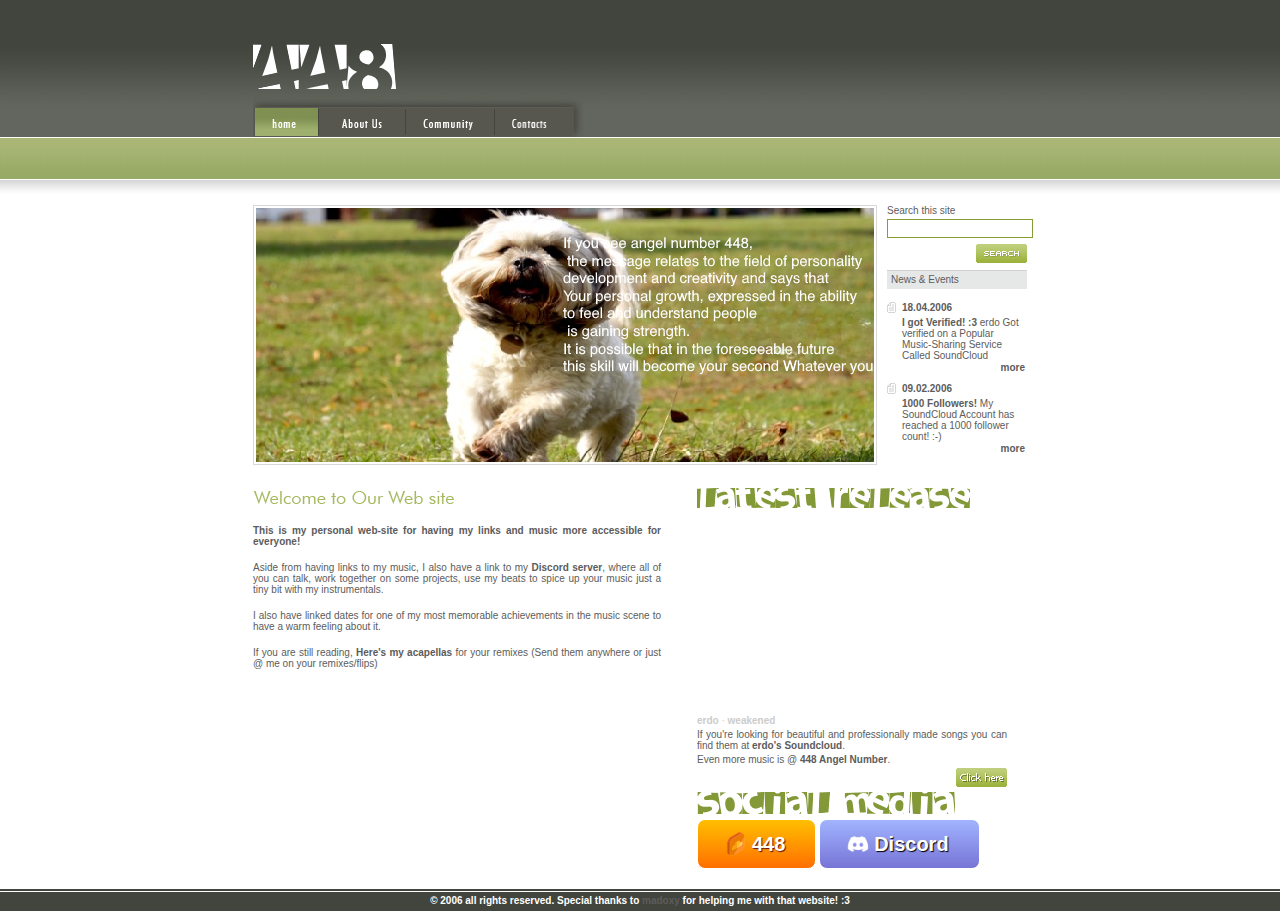
<file: index.html>
<!DOCTYPE html PUBLIC "-//W3C//DTD XHTML 1.0 Strict//EN"
	"http://www.w3.org/TR/xhtml1/DTD/xhtml1-strict.dtd">

<html xmlns="http://www.w3.org/1999/xhtml" xml:lang="en" lang="en">
<head>

	<meta http-equiv="Content-Type" content="text/html; charset=utf-8"/>

	<title>448 Angel Number Cult</title>
	<link rel="stylesheet" href="style.css" type="text/css" charset="utf-8" />
    <link rel="icon" type="image/png" sizes="32x32" href="/images/Yin_yang.svg.png">
</head>

<!-- ХАХААХАХХАХАХ ЕРДА НЕ ХОТЕЛ ЕТАГА ПРИЗНАВАТЬ -->
<!-- НО САЙТ СПИЖЭЭЭЭЭЭЭЭЭЭЭЭЭЭЭЭЭЭЭЭЭЭНН -->

<body>
	<div id="wrapper">
		<div id="header">
			<h1><img src="images/logo.png" width="172" height="45" alt="Charity Trust"></h1>
			<div id="nav">
				<a href="#"><img src="images/m1.jpg" width="66" height="41" alt="M1"></a>
				<a href="#"><img src="images/m2.jpg" width="87" height="41" alt="M2"></a>
				
				<a href="#"><img src="images/m7.jpg" width="89" height="41" alt="M7"></a>
				<a href="#"><img src="images/m8.jpg" width="89" height="41" alt="M8"></a>
			</div>
		</div>
		<div id="headline">
			<div id="photo"><div>
				<img src="images/pic_1.jpg" width="618" height="254" alt="Pic 1">
			</div></div>
			<div id="search-news">
				<h2>Search this site</h2>
				<form action="">
					<div><input class="boba" type="text" name="q" value="" id="q" /></div>
					<div class="more"><input type="image" name="search" value="" src="images/btn_search.gif"></div>
				</form>
				
				<h2 class="downcast">News &amp; Events</h2>
				<div id="news-box">
					<h3><a href="#">18.04.2006</a></h3>
					<p><a href="#">I got Verified! :3</a> erdo Got verified on a Popular Music-Sharing Service Called SoundCloud</p>
					<p class="more"><a href="#">more</a></p>
				  <h3><a href="#">09.02.2006</a></h3>
				  <p><a href="#">1000 Followers!</a> My SoundCloud Account has reached a 1000 follower count! :-)</p>
				  <p class="more"><a href="#">more</a></p>
				</div>
			</div>
			<div class="clear"></div>
		</div>
		<div id="body">
            <div class="hui">
                <div id="body-left">
                    <h2><img src="images/h_welcome_to_our_site.gif" width="203" height="20" alt="H Welcome To Our Site" /></h2>
                    <p class="textik"><b>This is my personal web-site for having my links and music more accessible for everyone!</b> </p>
                    <p class="textik">Aside from having links to my music, I also have a link to my <a href="https://discord.gg/aKfdVvjNwZ"target="_blank">Discord server</a>, where all of you can talk, work together on some projects, use my beats to spice up your music just a tiny bit with my instrumentals.</p>
                    <p class="textik">I also have linked dates for one of my most memorable achievements in the music scene to have a warm feeling about it.</p>
                    <p class="textik">If you are still reading, <a href="https://drive.google.com/drive/folders/1qOijfQP0ZezYoK3pFHe0FPHvIl9Yzd-C?usp=sharing"target="_blank">Here's my acapellas</a> for your remixes (Send them anywhere or just @ me on your remixes/flips)</p>
                </div>
                <div id="body-right">
                    <h2><img src="images/h_donations_for_us.gif" width="330" height="20" alt="Donations For Us"></h2>
                    <iframe width="100%" height="200" scrolling="no" frameborder="no" allow="autoplay" src="https://w.soundcloud.com/player/?url=https%3A//api.soundcloud.com/tracks/1568650699&color=%23000000&auto_play=false&hide_related=false&show_comments=true&show_user=true&show_reposts=false&show_teaser=true&visual=true"></iframe><div style="font-size: 10px; color: #cccccc;line-break: anywhere;word-break: normal;overflow: hidden;white-space: nowrap;text-overflow: ellipsis; font-family: Interstate,Lucida Grande,Lucida Sans Unicode,Lucida Sans,Garuda,Verdana,Tahoma,sans-serif;font-weight: 100;"><a href="https://soundcloud.com/erdo" title="erdo" target="_blank" style="color: #cccccc; text-decoration: none;">erdo</a> · <a href="https://soundcloud.com/erdo/weakened" title="weakened" target="_blank" style="color: #cccccc; text-decoration: none;">weakened</a></div>
                    <p>If you're looking for beautiful and professionally made songs you can find them at <a href="http://www.soundcloud.com/erdo"target="_blank">erdo's Soundcloud</a>.</p>
                    <p>Even more music is @ <a href="http://soundcloud.com/448hz"target="_blank">448 Angel Number</a>.</p>
                    <p class="more"><a href="#"><img src="images/btn_click_here.gif" width="51" height="19" alt="Btn Click Here"></a></p>
                    <h2><img src="images/h_gallery.gif" width="330" height="22" alt="Gallery"></h2>
                    <div id="gallery">
                        <a class="button" href="https://soundcloud.com/448hz"target="_blank">448</a>
                        <a class="button1" href="https://discord.gg/aKfdVvjNwZ"target="_blank">Discord</a>
    
    
                        
                    </div>
                </div>
                <div class="clear"></div>
            </div>
        </div>
    </div>
			
	<div id="footer">
		<p>&copy; 2006 all rights reserved.              Special thanks to <a class="ERDA_SUKAAAAAAAAA" href="https://madoxy.neocities.org"target="_blank">madoxy</a> for helping me with that website! :3</p>
	</div>
</body>
</html>
</file>
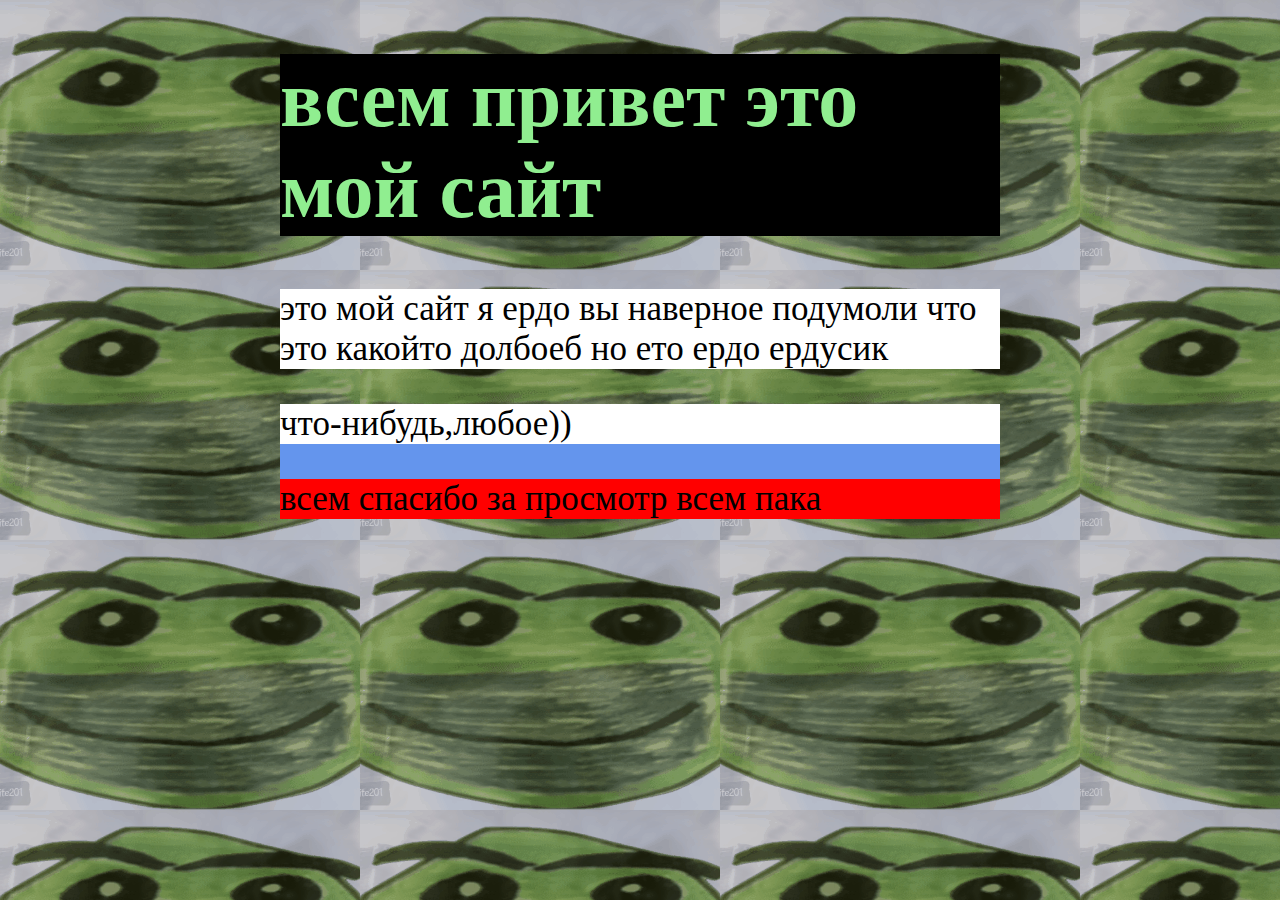
<file: Free Drum kit/index.html>
<!DOCTYPE html>
<html lang="en">
<head>
    <meta charset="UTF-8">
    <meta name="viewport" content="width=device-width, initial-scale=1.0">
    <title>448</title>
    <link rel="stylesheet" href="styles.css">
</head>
<body>
    <h1>всем привет это мой сайт</h1>
    <p>это мой сайт я ердо вы наверное подумоли что это какойто долбоеб но ето ердо ердусик</p>
    <div class="BigPenis">
        <p>что-нибудь,любое))</p>
        <p class="gay">всем спасибо за просмотр всем пака</p>

    </div>
</body>
</html>
</file>
<file: style.css>
html, body, ul, li {
	margin: 0;
	padding: 0;
	list-style: none;
}
img {
	border: 0;
}
a {
	font-weight: bold;
	text-decoration: none;
}
a:hover {
	text-decoration: underline;
}
.more {
	text-align: right;
}
.left {
	float: left;
}
.clear {
	clear: both;
}

body, h1, h2, h3, form {
	font: 10px tahoma, arial, sans-serif;
	margin: 0;
	padding: 0;
	color: #5C5C5C;
}
.boba {
	background-color: #FFFFFF;
}
body {
	background: url(images/header_bg.jpg) repeat-x;
	text-align: center;
}
#wrapper {
	text-align: left;
	margin: auto;
	width: 774px;
}


#header {
	height: 203px;
	position: absolute;
}
#header h1 {
	margin-top: 44px;
}
#header h1 img {
	display: block;
}
#nav {
	margin-top: 7px;
}
#nav img {
	float: left;
}

#headline {
	padding-top: 205px;
}

#photo {
	float: left;
	width: 624px;
}
#photo div {
	border: 1px solid #D8D8D8;
	padding: 2px;
}
#photo img {
	display: block;
}

#search-news {
	float: right;
	width: 140px;
}
#search-news div {
	padding: 3px 0;
	margin: 0;
}
#search-news #q {
	width: 140px;
	border: 1px solid #859D31;
}
#search-news .downcast {
	background: #E6E7E7;
	border-top: 1px solid #CFD0D0;
	padding: 3px 4px 4px 4px;
	margin: 2px 0 0 0;
}
#search-news h3 {
	background: url(images/bullet_letter.gif) no-repeat;
	padding-left: 15px;
	font-weight: bold;
	margin: 1em 0 0.4em 0;
}
#search-news p {
	padding-left: 15px;
	padding-right: 2px;
	margin: 0.1em 0;
}
a {
	font-weight: bold;
	color: #5C5C5C;
}

#body {
	padding-top: 2em;
	text-align: justify;
}

#body-left {
	float: left;
	width: 408px;
}
#body-right {
	float: right;
	width: 330px;
}

#body-left ul.plussbullets {
	margin-top: 45px;
	margin-left: 120px;
	padding: 0;
	font-weight: bold;
}
#body-left ul.plussbullets li {
	background: top left url(images/bullet_plus.gif) no-repeat;
	margin: 0 0 10px 0;
	padding: 0 0 0 25px;
}

#body h2, #body p {
	margin: 0.3em 0;
}

#body-right p {
	margin-right: 2em;
}

#body a.green {
	color: #9AAB68;
	font-weight: normal;
	text-decoration: underline;
}

#gallery img {
	float: left;
}

#footer {
	color: #FFFFFF;
	background: #42453D url(images/footer_bg.gif) repeat-x;
	padding: 6px 0 5px 0;
	margin-top: 2em;
	font-weight: bold;
}
#footer p {
	margin: 0;
	padding: 0;
}
.button {
    display: inline-block;
    text-align: center;
    vertical-align: middle;
    padding: 12px 30px;
    border: 1px solid #ffffff;
    border-radius: 8px;
    background: #ffbf00;
    background: -webkit-gradient(linear, left top, left bottom, from(#ffbf00), to(#ff6f00));
    background: -moz-linear-gradient(top, #ffbf00, #ff6f00);
    background: linear-gradient(to bottom, #ffbf00, #ff6f00);
  
    text-shadow: #591717 1px 1px 1px;
    font: normal normal bold 20px arial;
    color: #ffffff;
    text-decoration: none;
}
.button:hover,
.button:focus {
    background: #ffe500;
    background: -webkit-gradient(linear, left top, left bottom, from(#ffe500), to(#ff8500));
    background: -moz-linear-gradient(top, #ffe500, #ff8500);
    background: linear-gradient(to bottom, #ffe500, #ff8500);
    color: #ffffff;
    text-decoration: none;
}
.button:active {
    background: #997300;
    background: -webkit-gradient(linear, left top, left bottom, from(#997300), to(#ff6f00));
    background: -moz-linear-gradient(top, #997300, #ff6f00);
    background: linear-gradient(to bottom, #997300, #ff6f00);
}
.button:before{
    content:  "\0000a0";
    display: inline-block;
    height: 24px;
    width: 24px;
    line-height: 24px;
    margin: 0 4px -6px -4px;
    position: relative;
    top: 0px;
    left: 0px;
    background: url("[data-uri]") no-repeat left center transparent;
    background-size: 100% 100%;
}
.hui{
background-color: #FFFFFF;
	margin:0 auto;max-width: 1024px;
}
body{
	background-color: #ffffff;
}


































.button1 {
    display: inline-block;
    text-align: center;
    vertical-align: middle;
    padding: 12px 30px;
    border: 1px solid #ffffff;
    border-radius: 8px;
    background: #a1b4ff;
    background: -webkit-gradient(linear, left top, left bottom, from(#a1b4ff), to(#7774d6));
    background: -moz-linear-gradient(top, #a1b4ff, #7774d6);
    background: linear-gradient(to bottom, #a1b4ff, #7774d6);
   
    text-shadow: #000000 1px 1px 1px;
    font: normal normal bold 20px arial;
    color: #ffffff;
    text-decoration: none;
}
.button1:hover,
.button1:focus {
    background: #c1d8ff;
    background: -webkit-gradient(linear, left top, left bottom, from(#c1d8ff), to(#8f8bff));
    background: -moz-linear-gradient(top, #c1d8ff, #8f8bff);
    background: linear-gradient(to bottom, #c1d8ff, #8f8bff);
    color: #ffffff;
    text-decoration: none;
}
.button1:active {
    background: #616c99;
    background: -webkit-gradient(linear, left top, left bottom, from(#616c99), to(#7774d6));
    background: -moz-linear-gradient(top, #616c99, #7774d6);
    background: linear-gradient(to bottom, #616c99, #7774d6);
}
.button1:before{
    content:  "\0000a0";
    display: inline-block;
    height: 24px;
    width: 24px;
    line-height: 24px;
    margin: 0 4px -6px -4px;
    position: relative;
    top: 0px;
    left: 0px;
    background: url("images/icon_dis.png") no-repeat left center transparent;
    background-size: 100% 100%;
}

.textik {
	padding-top: 12px;
	
}

.ERDA_SUKAAAAAAAAA {
  
	/* Font options */
   
   
	/* Chrome, Safari, Opera */
   -webkit-animation: rainbow 5s infinite; 
   
   /* Internet Explorer */
   -ms-animation: rainbow 5s infinite;
   
   /* Standar Syntax */
   animation: rainbow 5s infinite; 
 }
 
 /* Chrome, Safari, Opera */
 @-webkit-keyframes rainbow{
   0%{color: orange;}	
   10%{color: purple;}	
	 20%{color: red;}
   30%{color: CadetBlue;}
	 40%{color: yellow;}
   50%{color: coral;}
	 60%{color: green;}
   70%{color: cyan;}
   80%{color: DeepPink;}
   90%{color: DodgerBlue;}
	 100%{color: orange;}
 }
 
 /* Internet Explorer */
 @-ms-keyframes rainbow{
	0%{color: orange;}	
   10%{color: purple;}	
	 20%{color: red;}
   30%{color: CadetBlue;}
	 40%{color: yellow;}
   50%{color: coral;}
	 60%{color: green;}
   70%{color: cyan;}
   80%{color: DeepPink;}
   90%{color: DodgerBlue;}
	 100%{color: orange;}
 }
 
 /* Standar Syntax */
 @keyframes rainbow{
	 0%{color: orange;}	
   10%{color: purple;}	
	 20%{color: red;}
   30%{color: CadetBlue;}
	 40%{color: yellow;}
   50%{color: coral;}
	 60%{color: green;}
   70%{color: cyan;}
   80%{color: DeepPink;}
   90%{color: DodgerBlue;}
	 100%{color: orange;}
 }
</file>
<file: Free Drum kit/styles.css>
body 
{
    background-image: url("dawg.gif");
    margin: 0 auto;
    max-width: 720px;
}

h1 {
    color: lightgreen;
    font-size: 5em;
    background-color:black;


}
p
{
    background-color: white;
    font-size: 35px;

}
.BigPenis
{
    background-color: cornflowerblue;

}
 .gay
{
    background-color: red;

    
}
</file>
